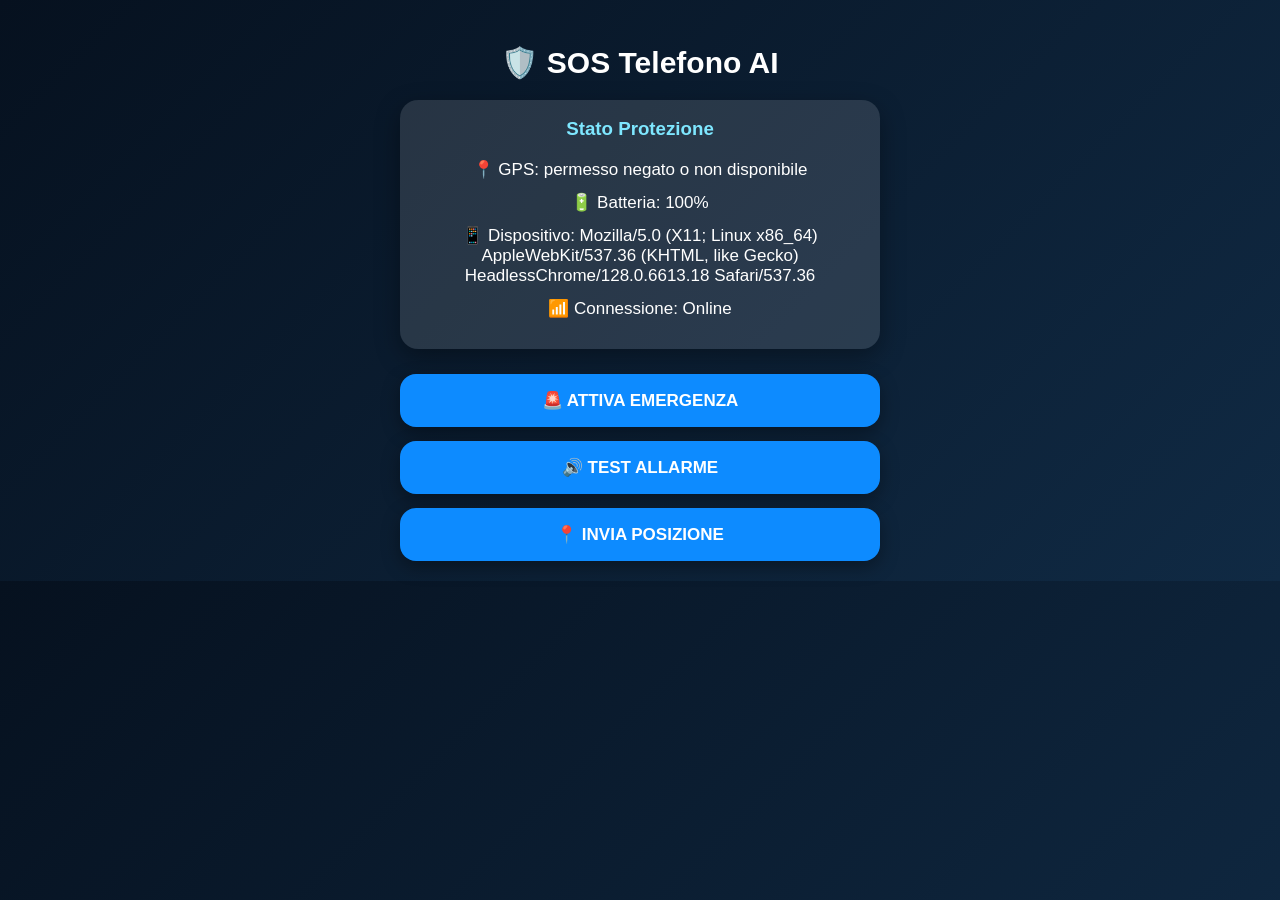
<file: index.html>
<!DOCTYPE html>
<html lang="it">
<head>

<meta charset="UTF-8">

<meta name="viewport" content="width=device-width,initial-scale=1">

<title>SOS Telefono AI</title>

<link rel="stylesheet" href="style.css">

<link rel="manifest" href="manifest.webmanifest">

</head>

<body>

<div class="container">

<h1>🛡️ SOS Telefono AI</h1>

<div class="card">

<h3>Stato Protezione</h3>

<p id="gps">📍 GPS: In attesa...</p>

<p id="battery">🔋 Batteria: --%</p>

<p id="device">📱 Dispositivo: --</p>

<p id="online">📶 Connessione: --</p>

</div>

<div class="buttons">

<button onclick="attivaEmergenza()">

🚨 ATTIVA EMERGENZA

</button>

<button onclick="testSirena()">

🔊 TEST ALLARME

</button>

<button onclick="inviaPosizione()">

📍 INVIA POSIZIONE

</button>

</div>

</div>

<script src="settings.js"></script>  
  
<script src="app.js"></script>

</body>
</html>
</file>
<file: style.css>
* {
  box-sizing: border-box;
}

body {
  margin: 0;
  font-family: Arial, sans-serif;
  background: linear-gradient(135deg, #06111f, #102a44);
  color: white;
}

.container {
  max-width: 520px;
  margin: auto;
  padding: 20px;
  text-align: center;
}

h1 {
  margin-top: 25px;
  font-size: 30px;
}

.subtitle {
  color: #b8d8ff;
  margin-bottom: 25px;
}

.card {
  background: rgba(255, 255, 255, 0.12);
  border-radius: 18px;
  padding: 18px;
  margin: 18px 0;
  box-shadow: 0 8px 25px rgba(0,0,0,0.35);
}

.card h3 {
  margin-top: 0;
  color: #7ee7ff;
}

.card p {
  font-size: 17px;
  margin: 12px 0;
}

.buttons {
  display: flex;
  flex-direction: column;
  gap: 14px;
  margin-top: 25px;
}

button {
  border: none;
  border-radius: 16px;
  padding: 16px;
  font-size: 17px;
  font-weight: bold;
  color: white;
  background: #0d8bff;
  cursor: pointer;
  box-shadow: 0 6px 18px rgba(0,0,0,0.35);
}

button:active {
  transform: scale(0.97);
}

button.emergency {
  background: #e0002a;
}

button.warning {
  background: #ff9800;
}

.status-ok {
  color: #39ff88;
  font-weight: bold;
}

.status-alert {
  color: #ff4d4d;
  font-weight: bold;
}

.footer {
  margin-top: 30px;
  font-size: 13px;
  color: #b8d8ff;
}
</file>
